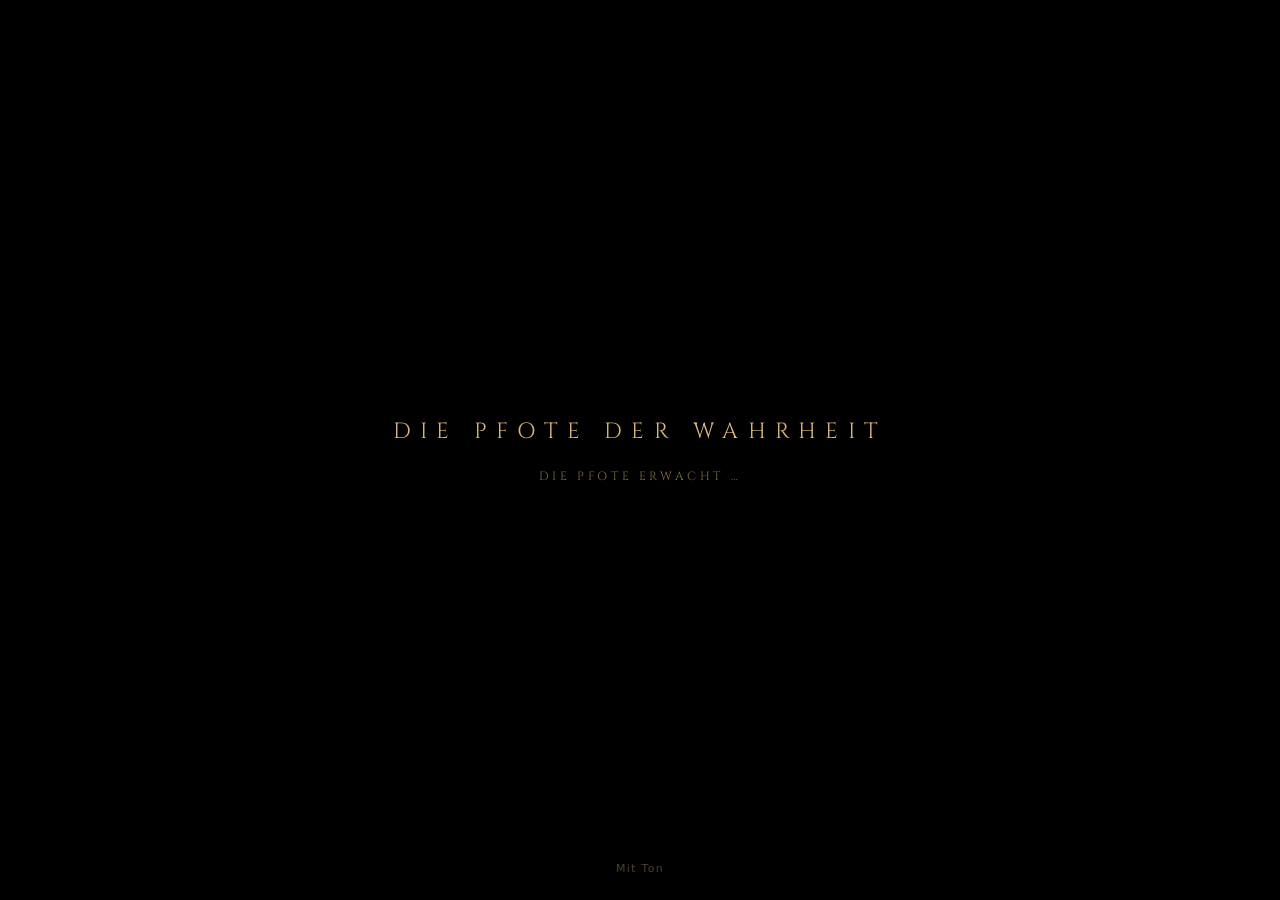
<file: probe3d.html>
<!doctype html>
<html lang="de"><head><meta charset="utf-8"><meta http-equiv="refresh" content="0; url=./"><title>Die Pfote der Wahrheit</title></head>
<body><a href="./">Weiter zur Pfote</a></body></html>
</file>
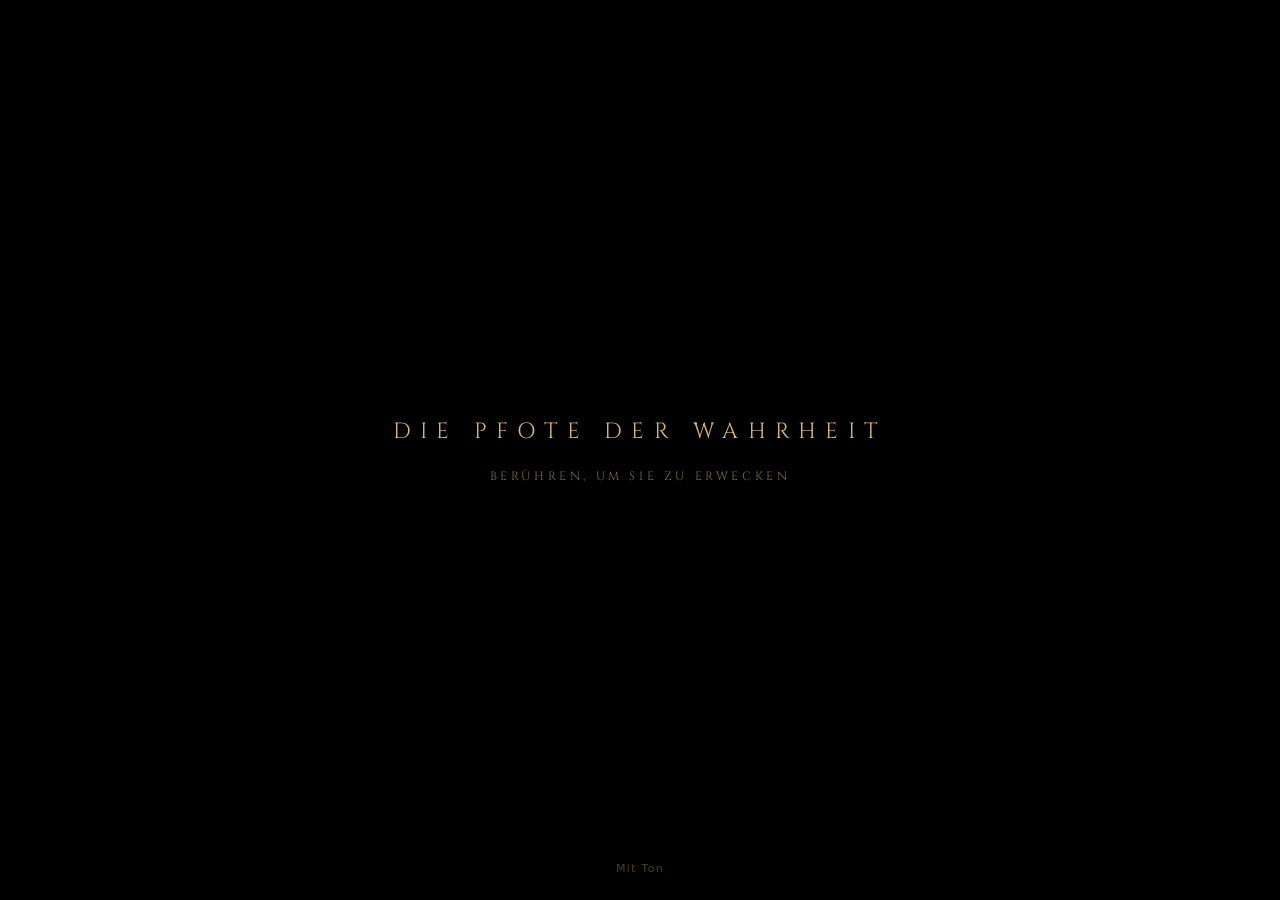
<file: video.html>
<!doctype html>
<html lang="de">
<head>
  <meta charset="utf-8">
  <meta name="viewport" content="width=device-width, initial-scale=1, viewport-fit=cover, user-scalable=no">
  <title>Die Pfote der Wahrheit – Video-Fassung</title>
  <meta name="description" content="Frag die Winkekatze. Sie winkt. Sie weiß. Sie dängelt.">
  <meta name="theme-color" content="#070203">
  <meta name="apple-mobile-web-app-capable" content="yes">
  <meta name="apple-mobile-web-app-status-bar-style" content="black-translucent">
  <meta name="apple-mobile-web-app-title" content="Pfote">
  <link rel="manifest" href="manifest.webmanifest">
  <link rel="icon" href="assets/icon-192.png">
  <link rel="apple-touch-icon" href="assets/icon-180.png">
  <link rel="preconnect" href="https://fonts.googleapis.com">
  <link rel="preconnect" href="https://fonts.gstatic.com" crossorigin>
  <link rel="stylesheet" href="https://fonts.googleapis.com/css2?family=Cinzel:wght@400;600;700&display=swap">
  <link rel="stylesheet" href="stil.css">
  <link rel="preload" href="assets/katze.jpg" as="image" crossorigin="anonymous" media="(max-aspect-ratio: 115/100)">
  <link rel="preload" href="assets/katze-quer.jpg" as="image" crossorigin="anonymous" media="(min-aspect-ratio: 115/100)">
  <script type="importmap">
    { "imports": { "three": "./vendor/three.module.min.js", "three/addons/": "./vendor/addons/" } }
  </script>
</head>
<body data-modus="schlafen">
  <canvas id="buehne" aria-label="Die Winkekatze"></canvas>
  <div id="erwachen" role="button" tabindex="0" aria-label="Die Pfote erwecken">
    <h1>Die Pfote der Wahrheit</h1>
    <p class="beruehren">Berühren, um sie zu erwecken</p>
    <p class="klein">Mit Ton</p>
  </div>

  <div id="oben">
    <button id="teilen" type="button" title="Antwort teilen" aria-label="Antwort teilen">
      <svg viewBox="0 0 24 24" aria-hidden="true"><path d="M12 3v12M7 8l5-5 5 5M5 13v6a2 2 0 0 0 2 2h10a2 2 0 0 0 2-2v-6" /></svg>
    </button>
    <button id="ton" type="button" title="Ton aus" aria-label="Ton an oder aus">
      <svg viewBox="0 0 24 24" aria-hidden="true"><path d="M4 9v6h4l5 4V5L8 9H4z" /><path class="wellen" d="M16 9a4 4 0 0 1 0 6M18.5 6.5a8 8 0 0 1 0 11" /><path class="strich" d="M16 9l6 6M22 9l-6 6" /></svg>
    </button>
  </div>

  <div id="unten">
    <div id="frage"></div>
    <div id="hinweis"></div>
  </div>
  <div id="antwort-text" class="nur-vorleser" aria-live="polite"></div>

  <script type="module" src="js/main.js"></script>
</body>
</html>
</file>
<file: stil.css>
:root {
  --gold: #ffc65a;
  --rot: #c8190f;
  --nacht: #070203;
}
* { box-sizing: border-box; }
html, body {
  margin: 0;
  height: 100%;
  background: var(--nacht);
  color: var(--gold);
  font-family: "Cinzel", "Times New Roman", serif;
  overflow: hidden;
  overscroll-behavior: none;
  -webkit-user-select: none;
  user-select: none;
  -webkit-tap-highlight-color: transparent;
}
#buehne {
  position: fixed;
  inset: 0;
  width: 100vw;
  height: 100vh;
  height: 100dvh;
  display: block;
  touch-action: manipulation;
  cursor: pointer;
}

#erwachen {
  position: fixed;
  inset: 0;
  z-index: 10;
  display: flex;
  flex-direction: column;
  align-items: center;
  justify-content: center;
  gap: 22px;
  padding: 24px;
  text-align: center;
  background: #000;
  cursor: pointer;
  transition: opacity .5s ease-in;
}
#erwachen.weg { opacity: 0; pointer-events: none; }
#erwachen h1 {
  margin: 0;
  font-weight: 400;
  font-size: clamp(15px, 4.2vw, 22px);
  letter-spacing: .42em;
  text-transform: uppercase;
  color: #d9b77a;
  opacity: 0;
  animation: auf 1.6s .3s ease-out forwards;
}
#erwachen .beruehren {
  margin: 0;
  font-size: 12px;
  letter-spacing: .3em;
  text-transform: uppercase;
  color: rgba(217, 183, 122, .6);
  opacity: 0;
  animation: auf 1.2s 1.2s ease-out forwards, atmen 3.2s 2.4s ease-in-out infinite;
}
#erwachen .klein {
  position: absolute;
  bottom: max(26px, env(safe-area-inset-bottom));
  margin: 0;
  font: 11px/1 system-ui, sans-serif;
  letter-spacing: .12em;
  color: rgba(217, 183, 122, .35);
}
@keyframes auf { from { opacity: 0; transform: translateY(6px); } to { opacity: 1; transform: none; } }

#oben {
  position: fixed;
  top: max(14px, env(safe-area-inset-top));
  right: 14px;
  z-index: 4;
  display: flex;
  gap: 10px;
}
#oben button {
  opacity: .75;
  width: 44px;
  height: 44px;
  border-radius: 50%;
  border: 1px solid rgba(255, 198, 90, .35);
  background: rgba(10, 3, 3, .55);
  color: var(--gold);
  display: grid;
  place-items: center;
  cursor: pointer;
  -webkit-backdrop-filter: blur(6px);
  backdrop-filter: blur(6px);
  transition: opacity .4s;
}
#oben svg { width: 22px; height: 22px; fill: none; stroke: currentColor; stroke-width: 1.8; stroke-linecap: round; stroke-linejoin: round; }
#ton .strich { display: none; }
#ton.aus .strich { display: inline; }
#ton.aus .wellen { display: none; }
#oben #teilen { opacity: 0; pointer-events: none; }
body[data-modus="antwort"] #oben #teilen { opacity: .75; pointer-events: auto; }
body[data-modus="schlafen"] #oben, body[data-modus="ident"] #oben, body[data-modus="ritual"] #oben { opacity: 0; pointer-events: none; }

#unten {
  position: fixed;
  left: 16px;
  right: 16px;
  bottom: max(22px, env(safe-area-inset-bottom));
  z-index: 3;
  text-align: center;
  pointer-events: none;
}
#frage {
  min-height: 1.3em;
  font: italic 400 16px/1.35 Georgia, serif;
  color: rgba(240, 228, 255, .78);
  text-shadow: 0 1px 12px rgba(0, 0, 0, .9);
  margin-bottom: 10px;
}
#hinweis {
  font-size: 11px;
  letter-spacing: .26em;
  text-transform: uppercase;
  color: #e2c48c;
  opacity: 0;
  transition: opacity .6s;
  text-shadow: 0 1px 8px #000;
}
#hinweis.sichtbar { opacity: .8; }
body[data-modus="lauschen"] #hinweis { animation: atmen 1.6s ease-in-out infinite; }
@keyframes atmen { 50% { opacity: .3; } }
@media (prefers-reduced-motion: reduce) { #erwachen h1, #erwachen .beruehren { animation: none; opacity: 1; } }

.nur-vorleser { position: absolute; width: 1px; height: 1px; overflow: hidden; clip: rect(0 0 0 0); }

/* weißer Blitz zwischen Intro und Spiel */
#blitz { position: fixed; inset: 0; z-index: 5; background: #fbf8f2; opacity: 0; pointer-events: none; }
body:not(.bereit) #erwachen { cursor: progress; }
</file>
